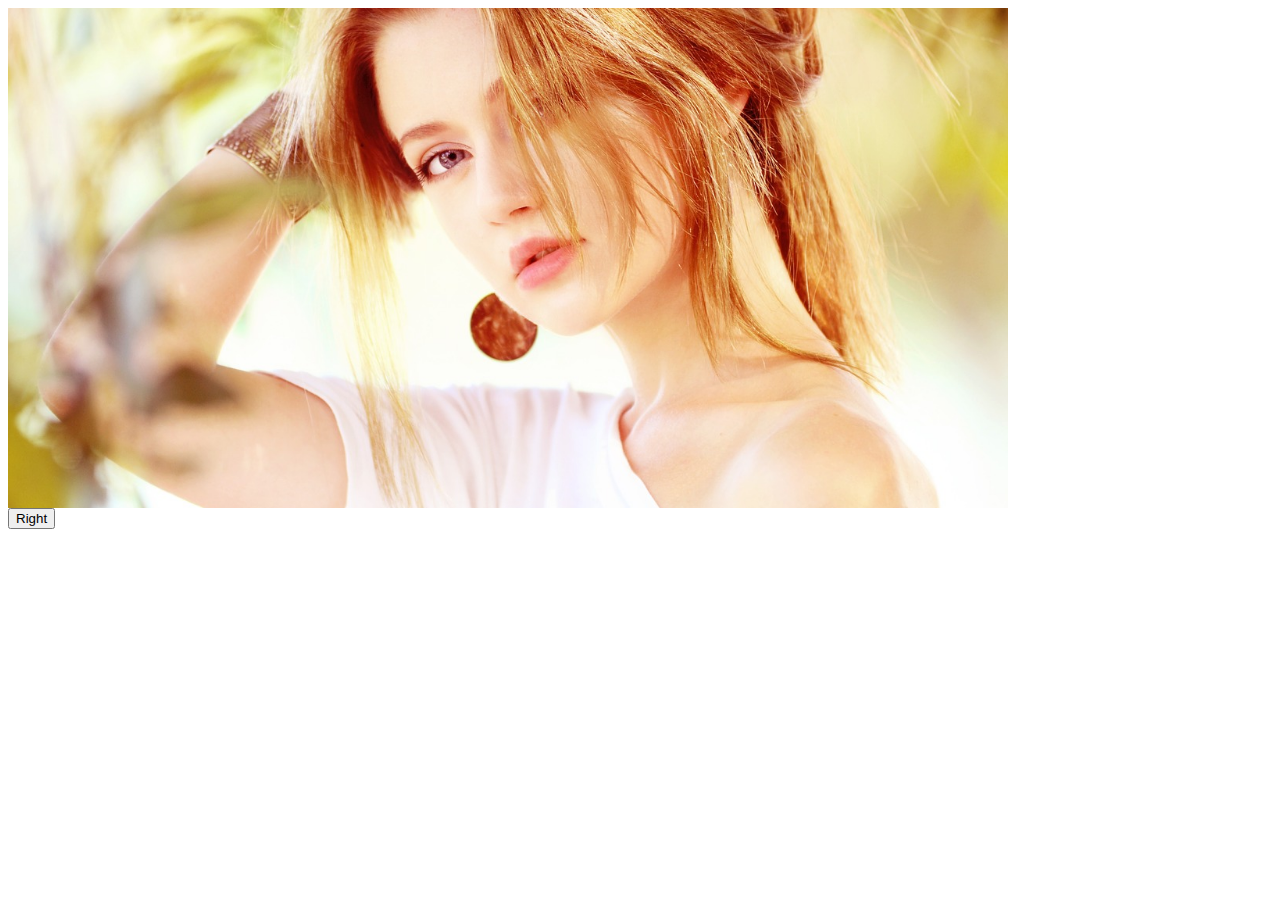
<file: index.html>
<!DOCTYPE html>
<html lang="en">
<head>
    <meta charset="UTF-8">
    <title>Слайдер</title>
    <link rel="stylesheet" href="./css/style.css">
</head>
<body>
    <div class="slides">
        <img src="img/portrait-1462944_1280.jpg" class="block" alt="">
        <img src="img/bled-1899264_1280.jpg" alt="">
        <img src="img/cat-1455468_1280.jpg" alt="">
        <img src="img/woman-1948939_1280.jpg" alt="">
        <img src="img/france-2773030_1280.jpg" alt="">
    </div>
    <button class="btnRight">Right</button>
    <script src="script.js" class="btnRight"></script>
</body>
</html>

<!-- <!DOCTYPE html>
<html lang="en">
<head>
    <meta charset="UTF-8">
    <title>Сладер на чистом JS</title>
    <link rel="stylesheet" href="./css/style.css">
</head>
<body>
    <div id="viewport">
        <div class="slider" style="left: 0">
            <div class="slide"><img src="./img/bled-1899264_1280.jpg" alt=""></div>
            <div class="slide"><img src="./img/cat-1455468_1280.jpg" alt=""></div>
            <div class="slide"><img src="./img/france-2773030_1280.jpg" alt=""></div>
            <div class="slide"><img src="./img/portrait-1462944_1280.jpg" alt=""></div>
            <div class="slide"><img src="./img/woman-1948939_1280.jpg" alt=""></div>
        </div>
    </div>
 
    <div id="viewSlider">
        <div class="viewSlide"></div>
        <div class="viewSlide"></div>
        <div class="viewSlide"></div>
        <div class="viewSlide"></div>
        <div class="viewSlide"></div>
    </div>
 
    <button class="prev" id="prev">Назад</button>
    <button class="next" id="next">Вперёд</button>
    <script src="./script.js"></script>
</body>
</html> -->
</file>
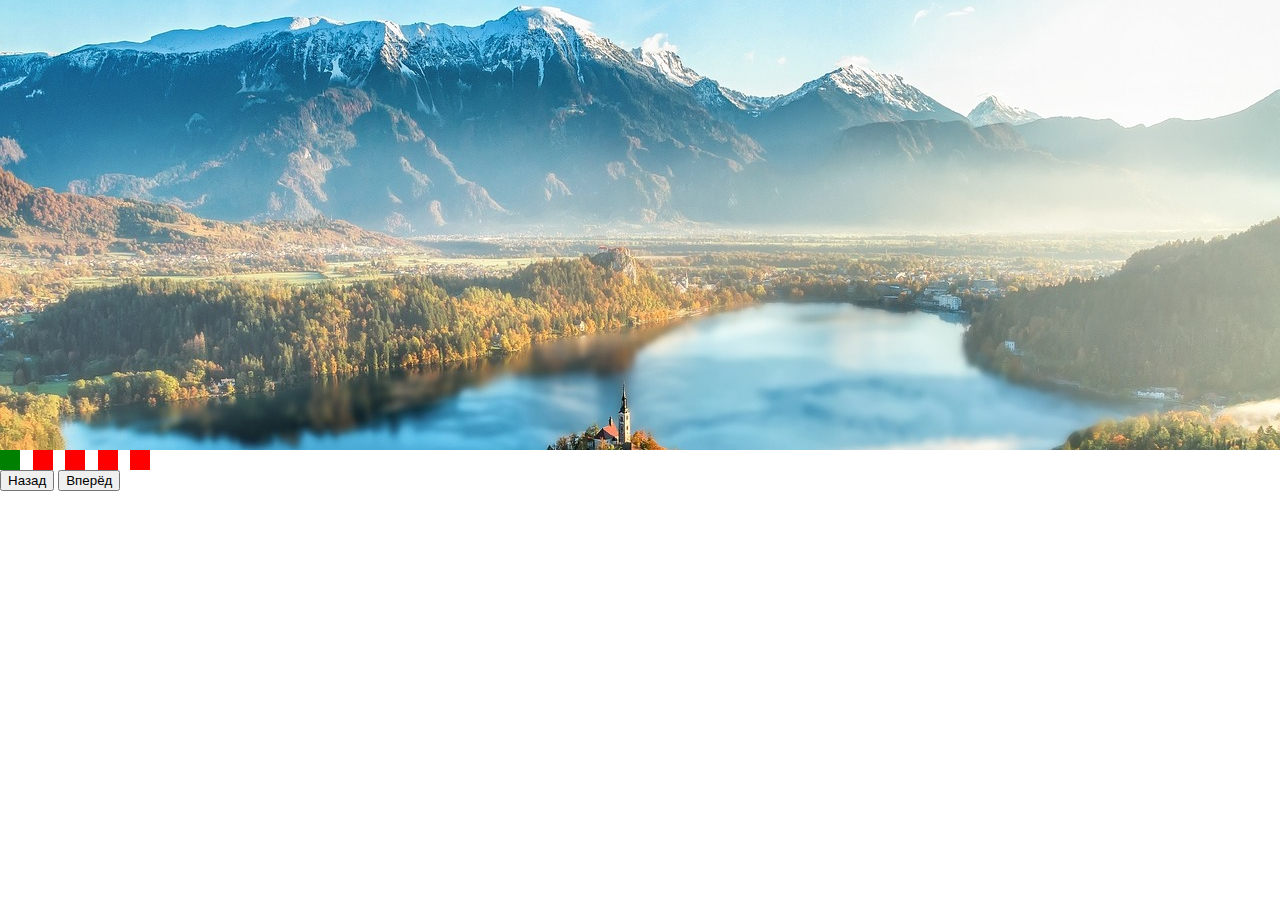
<file: Слайдер JS/index.html>
<!DOCTYPE html>
<html lang="en">
<head>
    <meta charset="UTF-8">
    <meta name="viewport" content="width=device-width, initial-scale=1.0">
    <meta http-equiv="X-UA-Compatible" content="ie=edge">
    <title>Сладер на чистом JS</title>
    <link rel="stylesheet" href="./style.css">
</head>
<body>
    <div id="viewport">
        <div class="slider" style="left: 0">
            <div class="slide"><img src="./img/bled-1899264_1280.jpg" alt=""></div>
            <div class="slide"><img src="./img/cat-1455468_1280.jpg" alt=""></div>
            <div class="slide"><img src="./img/france-2773030_1280.jpg" alt=""></div>
            <div class="slide"><img src="./img/portrait-1462944_1280.jpg" alt=""></div>
            <div class="slide"><img src="./img/woman-1948939_1280.jpg" alt=""></div>
        </div>
    </div>

    <div id="viewSlider">
        <div class="viewSlide"></div>
        <div class="viewSlide"></div>
        <div class="viewSlide"></div>
        <div class="viewSlide"></div>
        <div class="viewSlide"></div>
    </div>

    <button class="prev" id="prev">Назад</button>
    <button class="next" id="next">Вперёд</button>
    <script src="./script.js"></script>
</body>
</html>
</file>
<file: css/style.css>
.slides {
  width: 1000px;
  height: 500px;
}

img {
  display: none;
}

.block {
  display: block;
  -o-object-fit: cover;
     object-fit: cover;
  width: 100%;
  height: 100%;
}
</file>
<file: Слайдер JS/style.css>
html, body {
    margin: 0;
    padding: 0;
}

#viewport {
    width: 100vw;
    height: 450px;
    overflow: hidden;
}

.slider {
    position: relative;
    transition: 500ms;
    width: calc(100% * 5);
    height: 450px; 
    display: flex;
    justify-content: start;
    flex-wrap: nowrap;
}

.slide {
    width: 100%;
    height: 450px;
}

.slide img {
    width: 100%;
    height: 450px;
    object-fit: cover;
    object-position: 0;
}

#viewSlider {
    width: calc(30px * 5);
    display: flex;
    justify-content: space-between;
}

.viewSlide {
    width: 20px;
    height: 20px;
    background-color: red;
}
</file>
